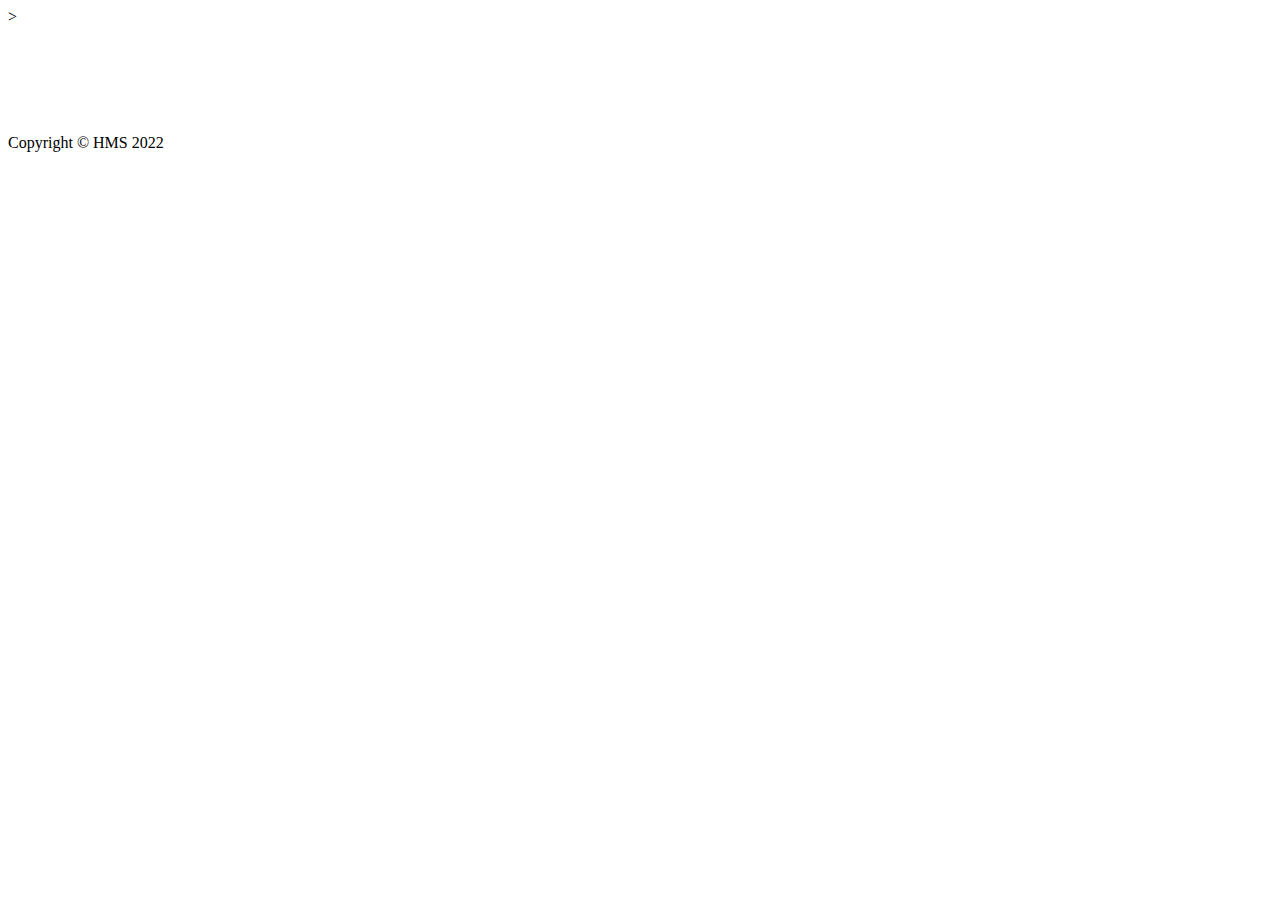
<file: web/src/main/resources/templates/fragments/footer.html>
<!DOCTYPE html>
<html lang="en"
      xmlns:th="http://www.thymeleaf.org">>
<head>
    <meta charset="UTF-8">
</head>
<body class="fixed-bottom">
<footer class="sticky-footer bg-white" th:fragment="footer">
    <div class="container my-auto">
        <br/><br/><br/><br/><br/><br/>
        <div class="copyright text-center my-auto">
            <span>Copyright &copy; HMS 2022</span>
        </div>
    </div>
</footer>
</body>
</html>
</file>
